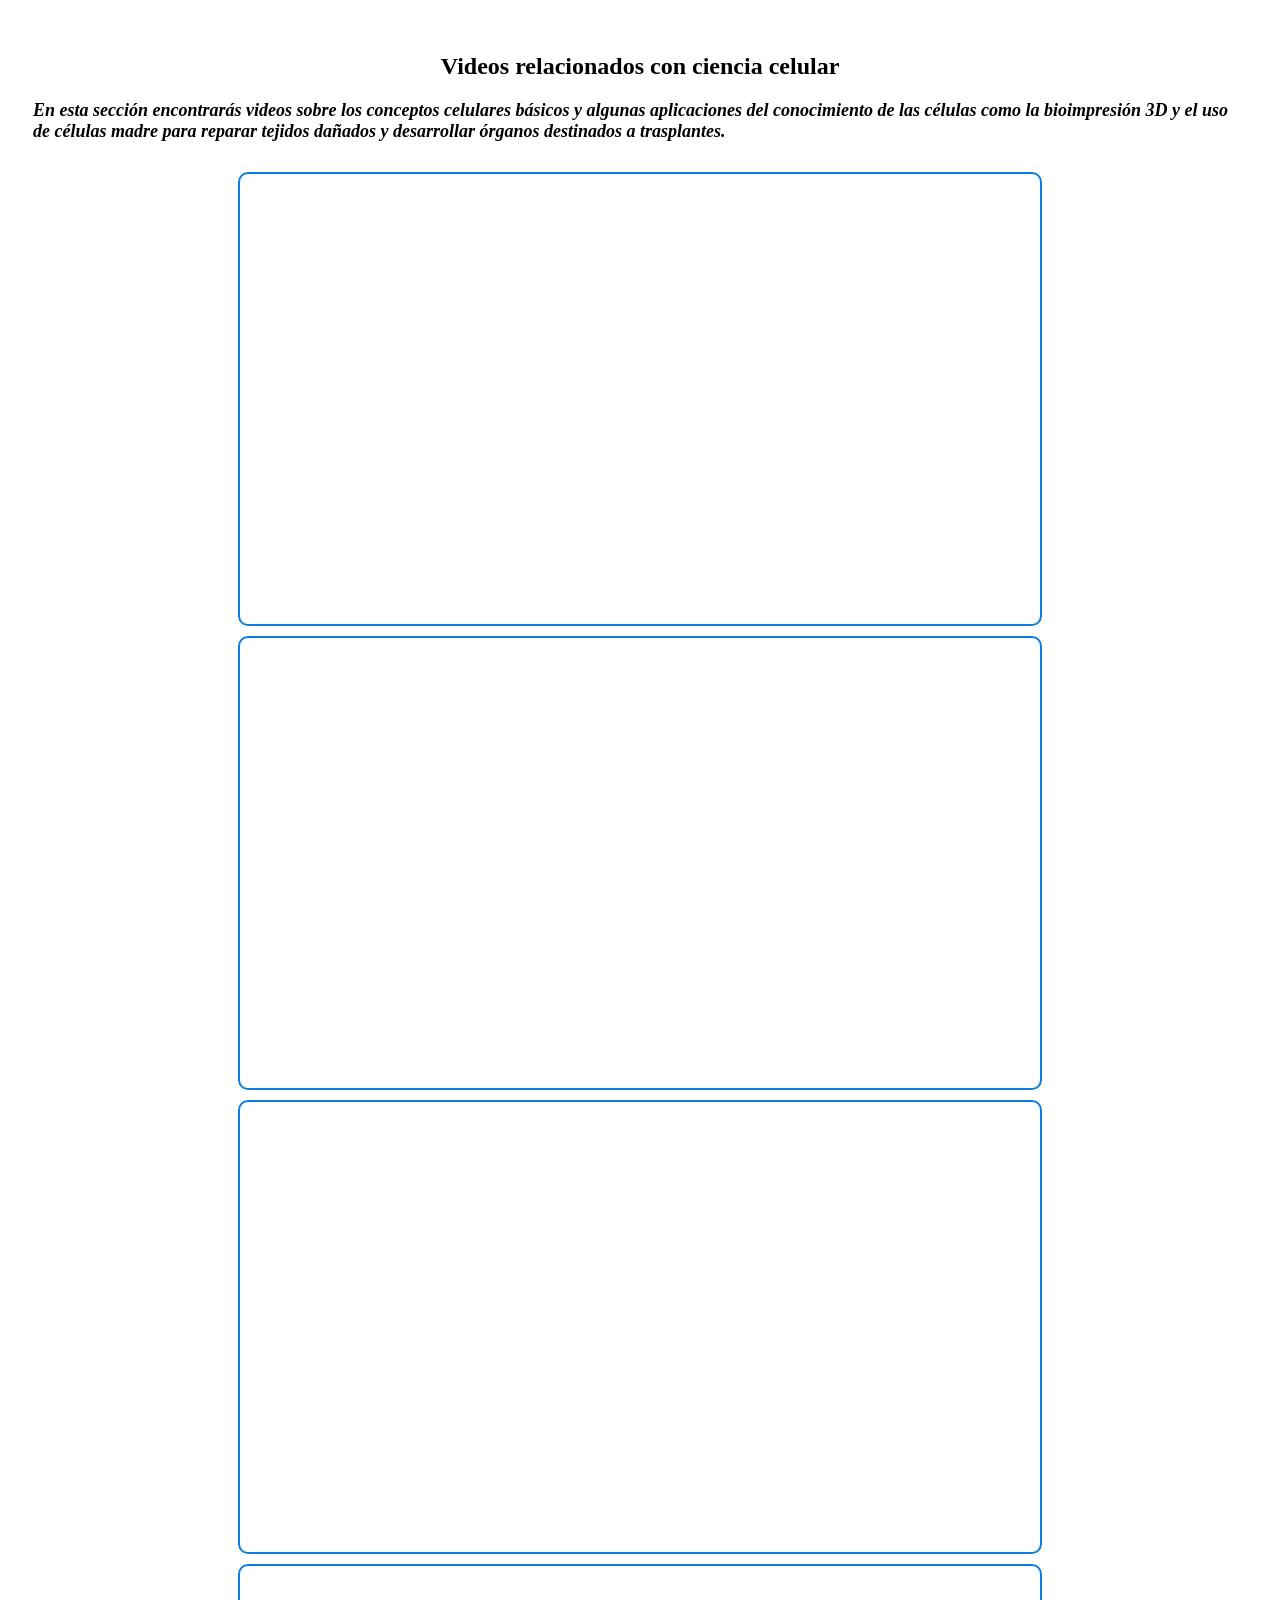
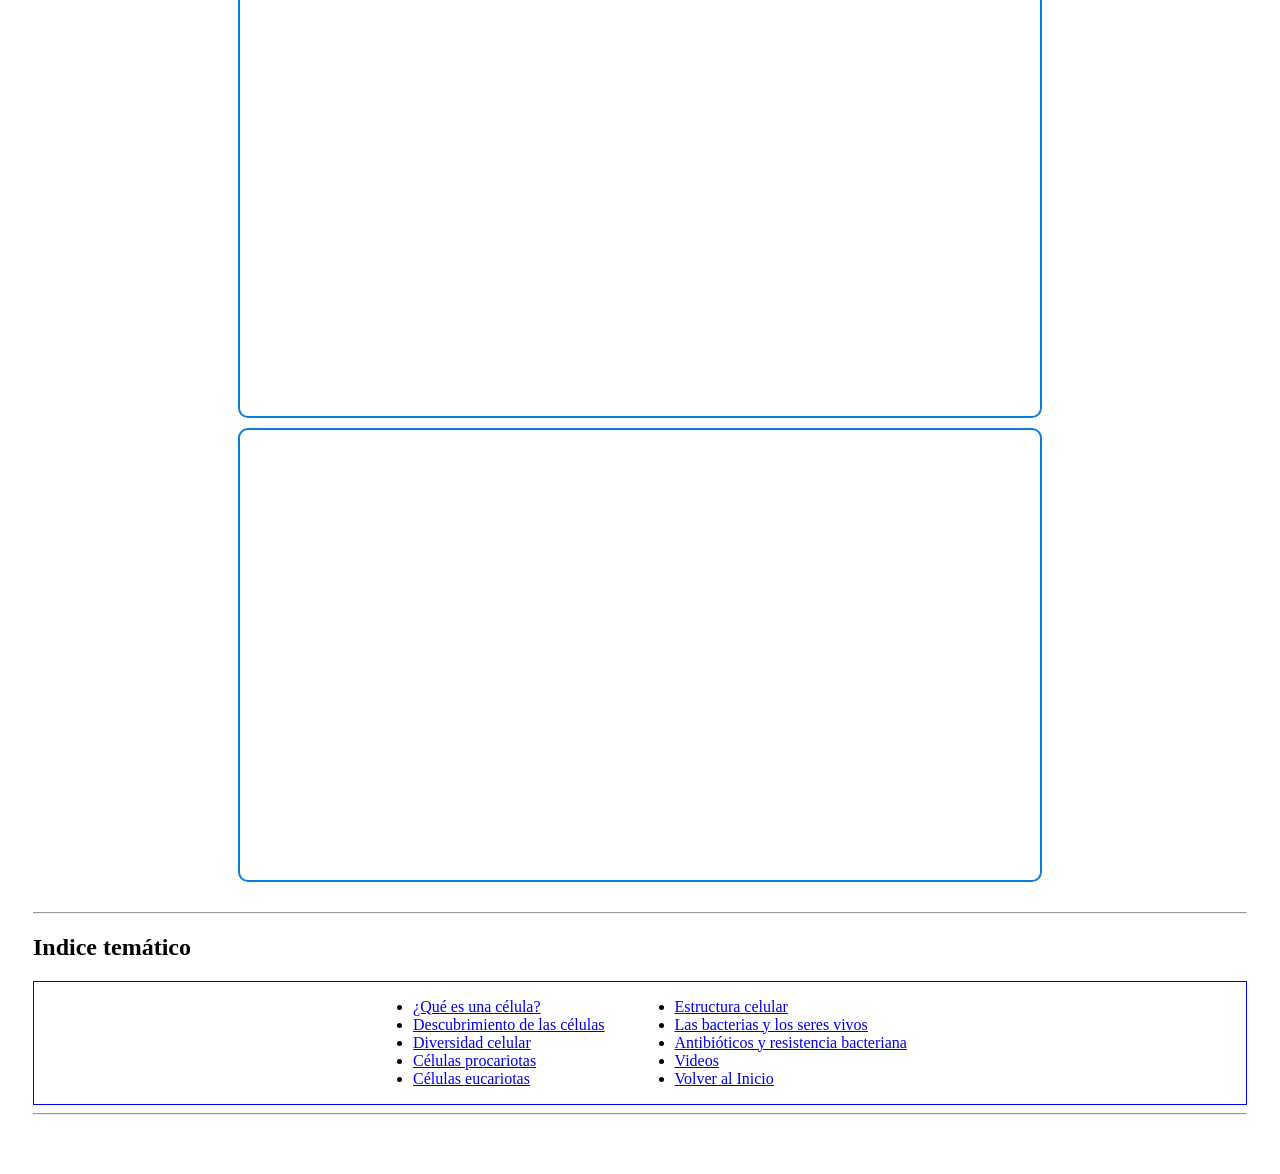
<file: videos.html>
<!DOCTYPE html>
<html lang="es">

<head>
    <meta charset="UTF-8">
    <meta name="viewport" content="width=device-width, initial-scale=1.0">
    <link rel="stylesheet" href="styles.css" />
    <title>Videos</title>
</head>

<body>
 <header>
    <h2 class="celula2">Videos relacionados con ciencia celular</h2>
     </header>
 <main>
    <p class="parrafo1">
        En esta sección encontrarás videos sobre los conceptos celulares básicos y algunas aplicaciones del conocimiento de las células 
        como la bioimpresión 3D y el uso de células madre para reparar tejidos dañados y desarrollar órganos 
        destinados a trasplantes.
    </p>
    <div class="contenedor_videos">
        <iframe
            width="560"
            height="315"
            src="https://www.youtube.com/embed/aoj9oTvVJ8o"
            title="Video sobre conocimientos básicos"
            allow="accelerometer; autoplay; clipboard-write; encrypted-media; gyroscope; picture-in-picture"
            allowfullscreen>
        </iframe>

        <iframe
            width="560"
            height="315"
            src="https://www.youtube.com/embed/vnwtV_PykZU"
            title="Video sobre bio impresión 3d 1"
            allow="accelerometer; autoplay; clipboard-write; encrypted-media; gyroscope; picture-in-picture"
            allowfullscreen>
        </iframe>

        <iframe
            width="560"
            height="315"
            src="https://www.youtube.com/embed/mEwoMov3B9U"
            title="Video sobre bio impresión 3d 2"
            allow="accelerometer; autoplay; clipboard-write; encrypted-media; gyroscope; picture-in-picture"
            allowfullscreen>
        </iframe>

        <iframe
            width="560"
            height="315"
            src="https://www.youtube.com/embed/dAl353YuTkI"
            title="Video sobre células madre 1"
            allow="accelerometer; autoplay; clipboard-write; encrypted-media; gyroscope; picture-in-picture"
            allowfullscreen>
        </iframe>

        <iframe
            width="560"
            height="315"
            src="https://www.youtube.com/embed/r4gtN4aWUtU"
            title="Video sobre células madre 2"
            allow="accelerometer; autoplay; clipboard-write; encrypted-media; gyroscope; picture-in-picture"
            allowfullscreen>
        </iframe>
    </div>
    <hr> <!-- inidica una raya -->
    
    <div id="menu"></div>
    <script>
    fetch("menu.html")
    .then(response => response.text())
    .then(data => {
          document.getElementById("menu").innerHTML = data;
    });
    </script>
    <hr>
</main>
<br/>
</body>

</html>
</file>
<file: styles.css>
body{
  padding: 25px;
  background-image: url(https://cfp6cruzfacundo-dotcom.github.io/sitio-de-celula/images/fondo_pantallas.jpg);
}
.title {
	color: #5C6AC4;
}
.celula,.celula2{
    text-align: center;
}   
.celula{
    text-align: center;
    background-color: pink;
    border: 1px solid blue;
}
footer {
    font-size: 11px;
}
footer h3 {
    margin: 0 0 0 0;
}
footer p {
    margin: 1px 0;
}
.contene_cel{
    display: flex;
    justify-content: center;
}
.contene_diapo img {
    display: block;      /* una debajo de la otra */
    width: 100%;         /* ocupa todo el ancho disponible */
    max-width: 800px;    /* tamaño máximo */
    height: auto;        /* conserva proporciones */
    margin: 10px auto;   /* centradas */
}
.parrafo1{
    font-size: 18px;
    font-weight: bold;
    font-style: italic;
}
.contenedor_nav{
    border:1px solid blue;
    display: flex; 
    gap: 30px; 
    justify-content: center;
}  
.contenedor_videos{
    display: flex;
    flex-direction: column;
    align-items: center;
    gap: 10px;
    margin: 30px 0;
}
.contenedor_videos iframe{
    width: 90%;
    max-width: 800px;
    aspect-ratio: 16 / 9;
    height: auto;
    border: 2px solid #0b7dda;
    border-radius: 10px;
}
</file>
